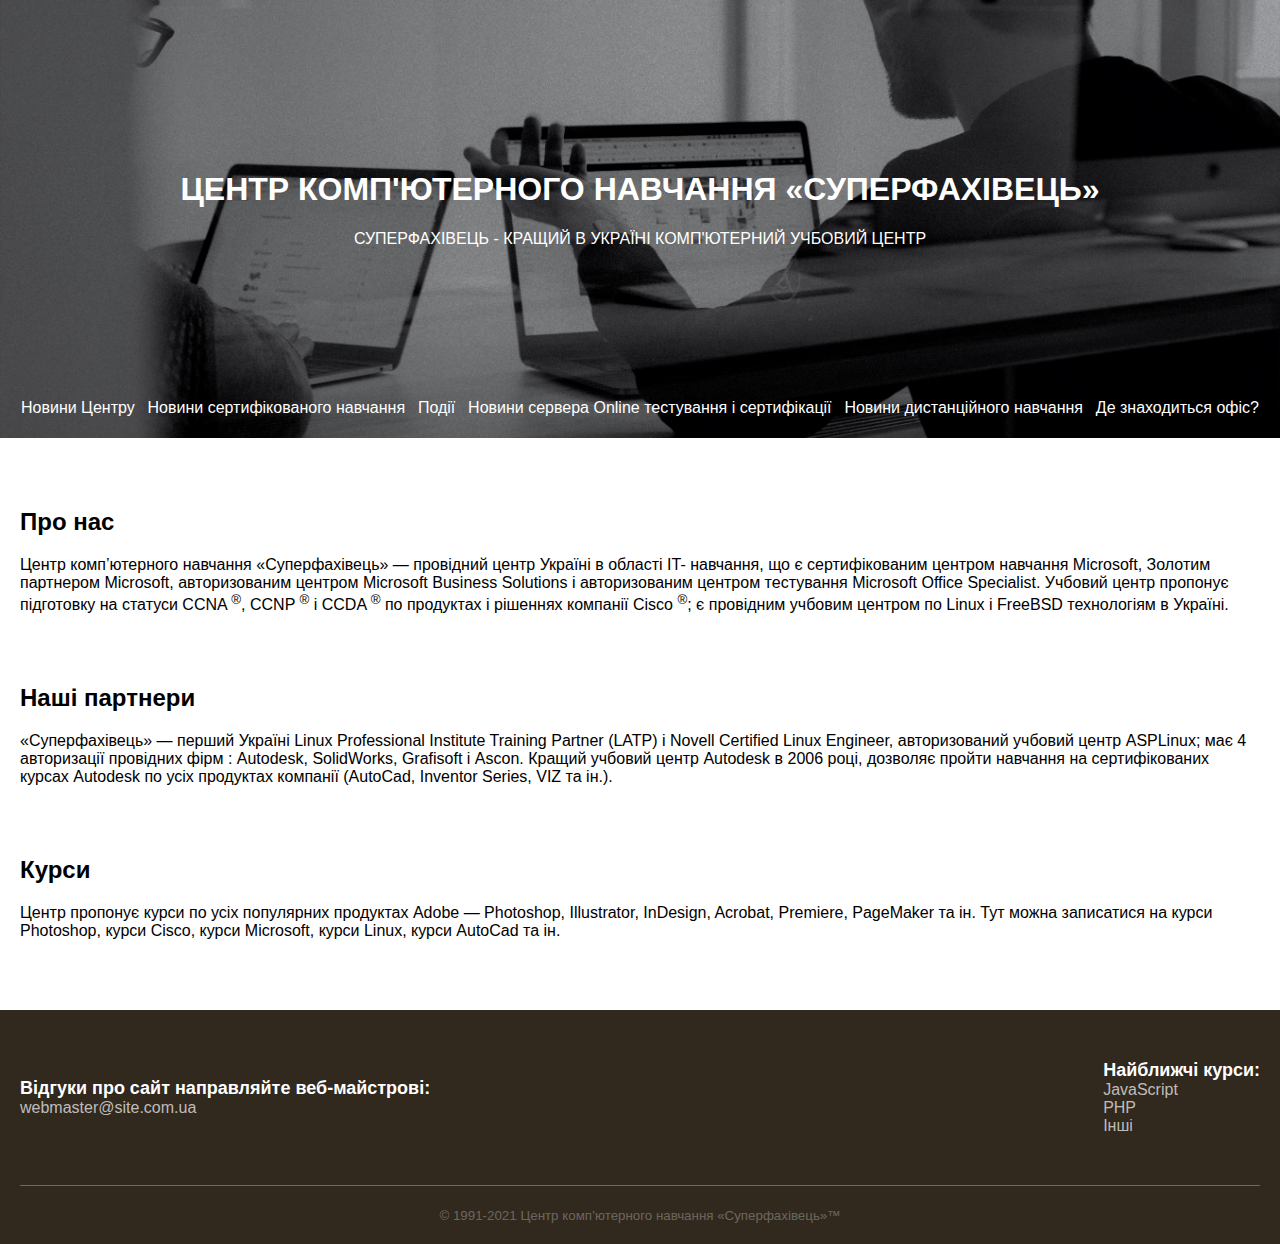
<file: HT1/index.html>
﻿<!DOCTYPE html>
<html lang="uk">
<head>
    <meta charset="UTF-8">
    <meta http-equiv="X-UA-Compatible" content="IE=edge">
    <meta name="viewport" content="width=device-width, initial-scale=1.0">
    <link rel="stylesheet" href="style.css">
    <title>Суперфахівець</title>
</head>
<body>
    <header class="header">
        <div class="container">
            <div class="main_title">
                <h1>Центр Комп'ютерного навчання &laquo;Суперфахівець&raquo;</h1>
                <span>Суперфахівець - кращий в Україні комп'ютерний учбовий центр</span>
            </div>
            <nav>
                <ul class="list-reset">
                    <li><a href="#">Новини Центру</a></li>
                    <li><a href="#">Новини сертифікованого навчання</a></li>
                    <li><a href="#">Події</a></li>
                    <li><a href="#">Новини сервера Online тестування і сертифікації</a></li>
                    <li><a href="#">Новини дистанційного навчання</a></li>
                    <li><a href="#">Де знаходиться офіс?</a></li>
                </ul>
            </nav>
        </div>
    </header>
    <main>
        <section id="about">
            <div class="container">
                <h2 class="section_title">Про нас</h2>
                <p class="section_text">
                    Центр комп&rsquo;ютерного навчання &laquo;Суперфахівець&raquo; &mdash; провідний центр Україні в області IT- навчання, що є
                    сертифікованим центром навчання Microsoft, Золотим партнером Microsoft, авторизованим центром Microsoft Business Solutions і авторизованим
                    центром тестування Microsoft Office Specialist. Учбовий центр пропонує підготовку на статуси CCNA <sup class="reg">&reg;</sup>, CCNP
                    <sup class="reg">&reg;</sup> і CCDA <sup class="reg">&reg;</sup> по продуктах і рішеннях компанії Cisco <sup class="reg">&reg;</sup>;
                    є провідним учбовим центром по Linux і FreeBSD технологіям в Україні.
                </p>
            </div>
        </section>
        <section class="partners">
            <div class="container">
                <h2 class="section_title">Наші партнери</h2>
                <p class="section_text">
                    &laquo;Суперфахівець&raquo; &mdash; перший Україні Linux Professional Institute Training Partner (LATP) і Novell Certified Linux Engineer,
                    авторизований учбовий центр ASPLinux; має 4 авторизації провідних фірм : Autodesk, SolidWorks, Grafisoft і Ascon. Кращий учбовий центр Autodesk
                    в 2006 році, дозволяє пройти навчання на сертифікованих курсах Autodesk по усіх продуктах компанії (AutoCad, Inventor Series, VIZ та ін.).
                </p>
            </div>
        </section>
        <section class="courses">
            <div class="container">
                <h2 class="section_title">Курси</h2>
                <p class="section_text">
                    Центр пропонує курси по усіх популярних продуктах Adobe &mdash; Photoshop, Illustrator, InDesign, Acrobat, Premiere, PageMaker та ін.
                    Тут можна записатися на курси Photoshop, курси Cisco, курси Microsoft, курси Linux, курси AutoCad та ін.
                </p>
            </div>
        </section>
    </main>
    <footer>
        <div class="container">
            <div class="top">
                <div class="col_left">
                    <span class="title">Відгуки про сайт направляйте веб-майстрові:</span><br>
                    <a href="mailto:webmaster@site.com.ua" class="links">webmaster@site.com.ua</a>
                </div>
                <div class="col_right">
                    <span class="title">Найближчі курси:</span>
                    <ul class="links list-reset">
                        <li><a href="#">JavaScript</a></li>
                        <li><a href="#">PHP</a></li>
                        <li><a href="#">Інші</a></li>
                    </ul>
                </div>
            </div>
            <div class="bottom">
                <small>&copy;&nbsp;1991-2021 Центр комп&rsquo;ютерного навчання &laquo;Суперфахівець&raquo;&trade;</small>
            </div>
        </div>
    </footer>
</body>
</html>
</file>
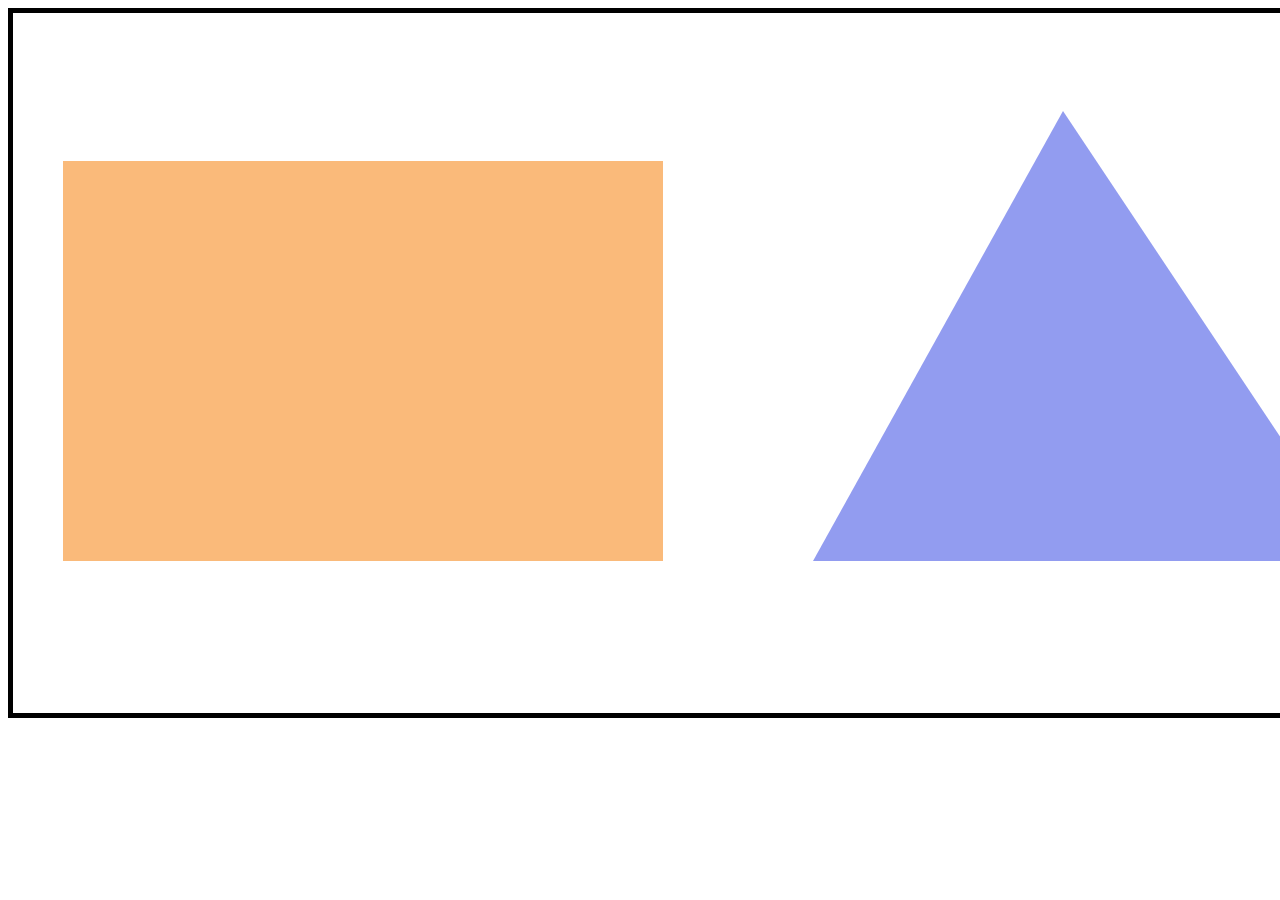
<file: HT3/index.html>
<!doctype html>
<html lang="en">
<head>
    <meta charset="UTF-8">
    <meta name="viewport"
          content="width=device-width, user-scalable=no, initial-scale=1.0, maximum-scale=1.0, minimum-scale=1.0">
    <meta http-equiv="X-UA-Compatible" content="ie=edge">
    <title>Tasks</title>
    <style>
        .container {
            width: 1400px;
            height: 700px;
            border: 5px solid #000;
            margin: 0 auto;
        }
        .container {
            display: flex;
            align-items: center;
        }
    </style>
</head>
<body>

<div class="container">
    <div class="container__rectangle">
        <canvas class="rectangle" width="700px" height="600px">

        </canvas>
    </div>
    <div class="container__triangle">
        <canvas class="triangle" width="700px" height="600px">

        </canvas>
    </div>
</div>

<script src="./js/isEven.js"></script>
<script src="./js/testString.js"></script>
<script src="./js/circleArray.js"></script>
<script src="./js/funcConstructor.js"></script>
<script src="./js/substrCount.js"></script>
</body>
</html>
</file>
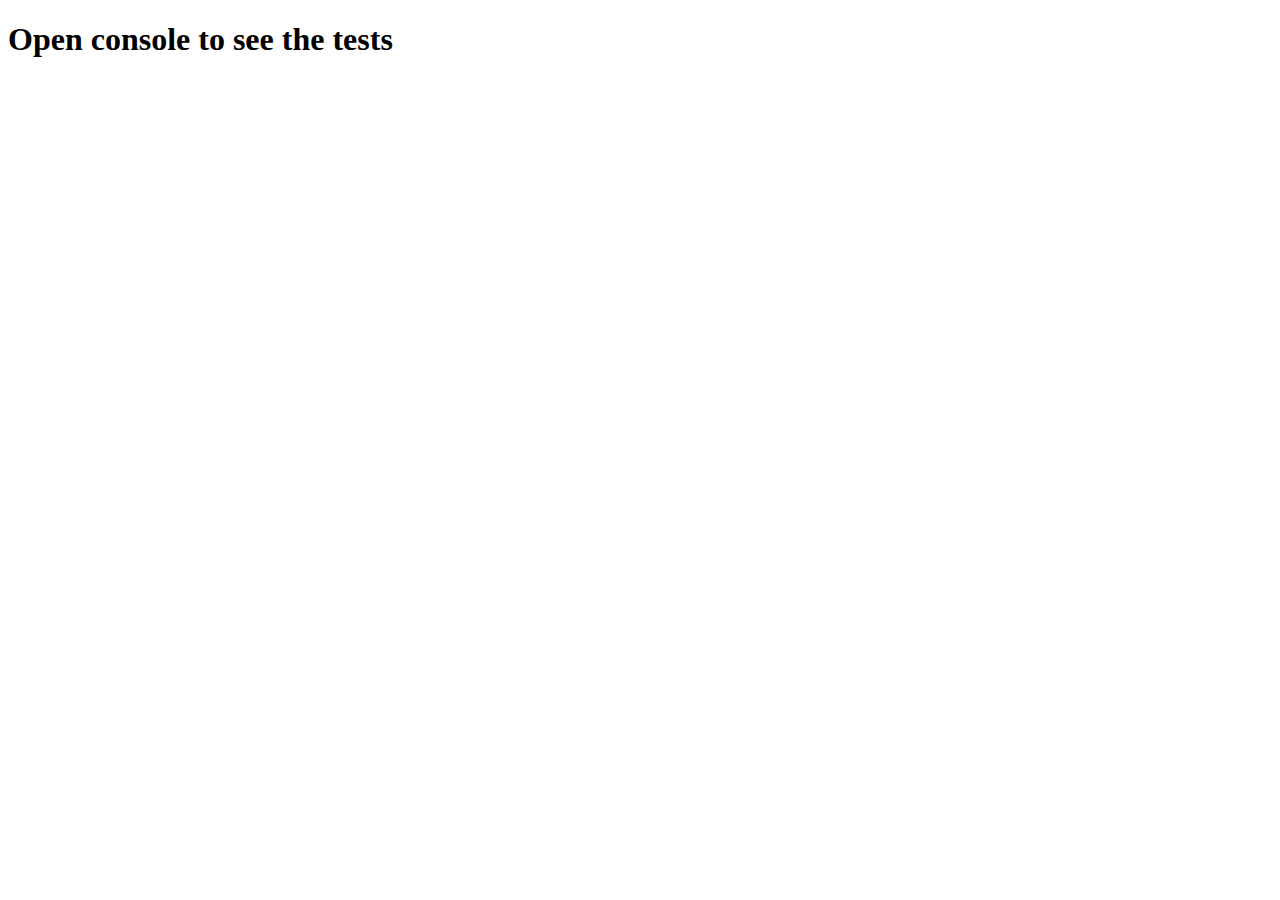
<file: HT4/index.html>
<!DOCTYPE html>
<html lang="en">
<head>
    <meta charset="UTF-8">
    <title>HT4 / TASKS</title>
</head>
<body>
<h1>Open console to see the tests</h1>

<script src="js/isPowOfTwo.js"></script>
<script src="js/findSubstr.js"></script>
<script src="js/strPad.js"></script>
<script src="js/parseDate.js"></script>
<script src="js/strEdit.js"></script>
</body>
</html>
</file>
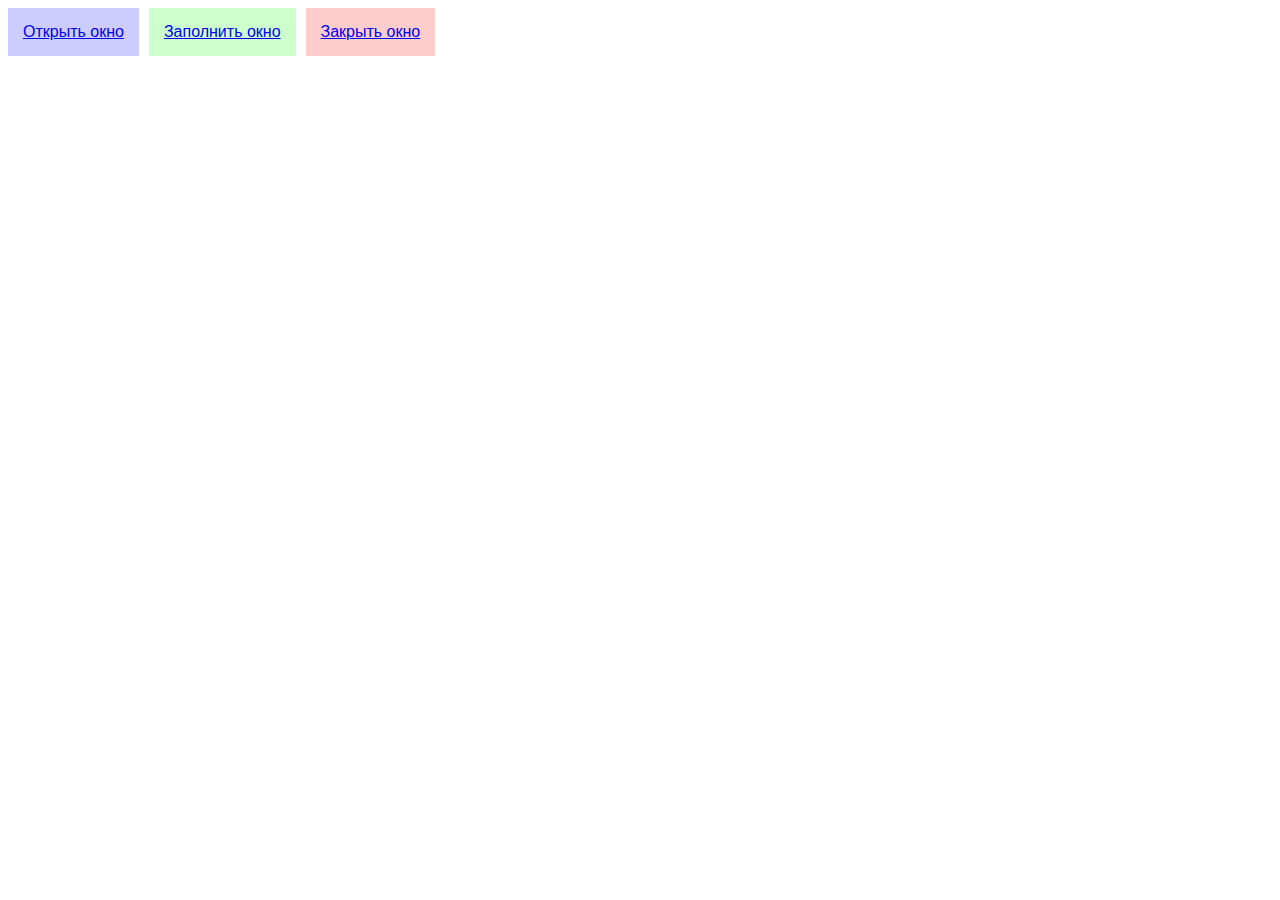
<file: HT5/task5_1.html>
﻿<!doctype html>
<html>
<head>
<meta charset="utf-8">
<title>Открытие новых окон и запись содержания</title>
<style type="text/css">
	html{
		background:#fff;
		font:16px calibri, sans-serif;
		cursor:default;
	}
	p {
		float:left;
		margin:0 10px 0 0;
		padding:15px;
	}
	.p1{
		background:#ccf;
	}
	.p2{
		background:#fcc;
	}
	.p3{
		background:#cfc;
	}
</style>
<script type="text/javascript">
name = 'Это я его открыло!';
let wnd; /* НОВОЕ ОКНО! */

function openWnd() {
    console.log(window.outerHeight / 2);
    console.log(window.outerWidth / 2);
    const windowFeatures = `width = 300px, height = 200px, left = ${window.outerWidth / 2 - 150}px, top = ${window.outerHeight / 2 - 100}px,
                            popup`;

    wnd = window.open("", "_blank", windowFeatures);
    if(window.focus) {
        wnd.focus();
    }
}

function writeToDocument() {
    wnd.document.open();
    wnd.document.write(
        `<html>
               <head>
                    <title>New window</title>
                    <style>
                        html{background:#369;color:#fff;font:16px calibri, sans-serif;}
                    </style>
                </head>
                <body>
                    <p>Текст параграфа</p>
                    <script>alert(opener.name)</scr` + `ipt>
                </body>
        </html>`
    );
    wnd.document.close();
}

function closeWnd() {
    if(wnd && !wnd.closed) {
        wnd.close();
    }
}
</script>
</head>
<body>
<p class="p1"><a href="javascript:openWnd();">Открыть окно</a></p>
<p class="p3"><a href="javascript:writeToDocument();">Заполнить окно</a></p>
<p class="p2"><a href="javascript:closeWnd();">Закрыть окно</a></p>
</body>
</html>
</file>
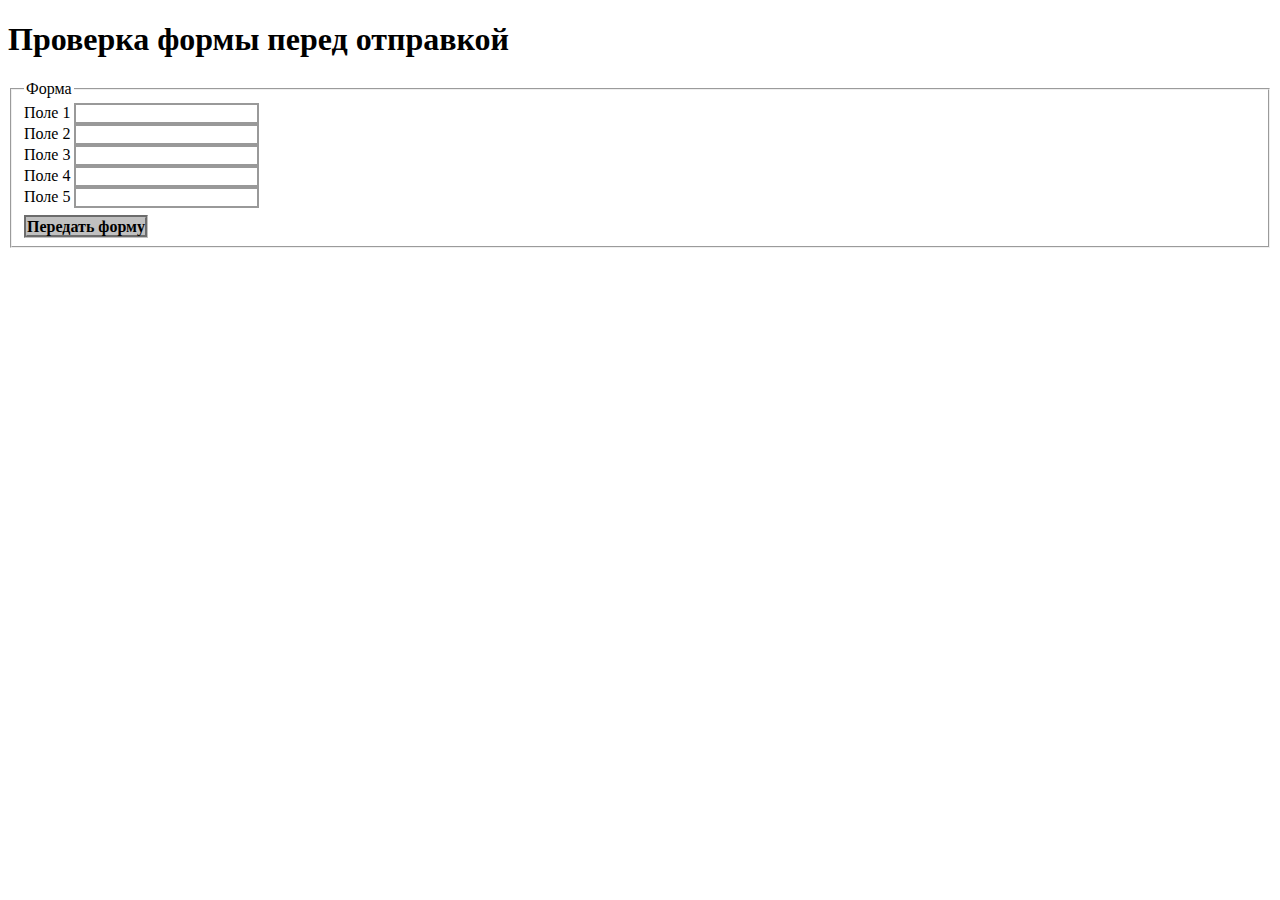
<file: HT5/task5_2.html>
﻿<!doctype html>
<html>
<head>
	<title>Проверка формы перед отправкой</title>
	<meta charset="utf-8">
	<style type="text/css">
		form div input { border-style: solid; border-color: #999 }
		a{background:silver;color:black;border:3px groove silver;text-decoration: none;font-weight:bold}
		div.button{margin-top:10px}
	</style>
	<script type="text/javascript">

		function checkForm() {
			const inputs = document.querySelectorAll('input');
			const form = document.querySelector('form');
			let isEmpty = false;

			for(let input of inputs) {
				if(input.value === '') {
					isEmpty = true;
					input.style.border = '2px solid red';
				}
				else {
					input.style.border = '2px solid lightgray';
				}
			}

			if(isEmpty) {
				alert('The input is empty!!!');
			}
			else {
				form.submit();
			}
		}
	</script>	
</head>

<body>
	<h1>Проверка формы перед отправкой</h1>
	<form id="myForm" name="myForm" action="">
		<fieldset>
			<legend>Форма</legend>
			<div>
				<label for="txt1">Поле 1</label>
				<input type="text" name="p1" id="txt1">
			</div>
			<div>
				<label for="txt2">Поле 2</label>
				<input type="text" name="p2" id="txt2">
			</div>
			<div>
				<label for="txt3">Поле 3</label>
				<input type="text" name="p3" id="txt3">
			</div>
			<div>
				<label for="txt4">Поле 4</label>
				<input type="text" name="p4" id="txt4">
			</div>
			<div>
				<label for="txt5">Поле 5</label>
				<input type="text" name="p5" id="txt5">
			</div>
			<div class="button">
				<a href="javascript:checkForm()">Передать форму</a>
			</div>
		</fieldset>
	</form>
</body>
</html>
</file>
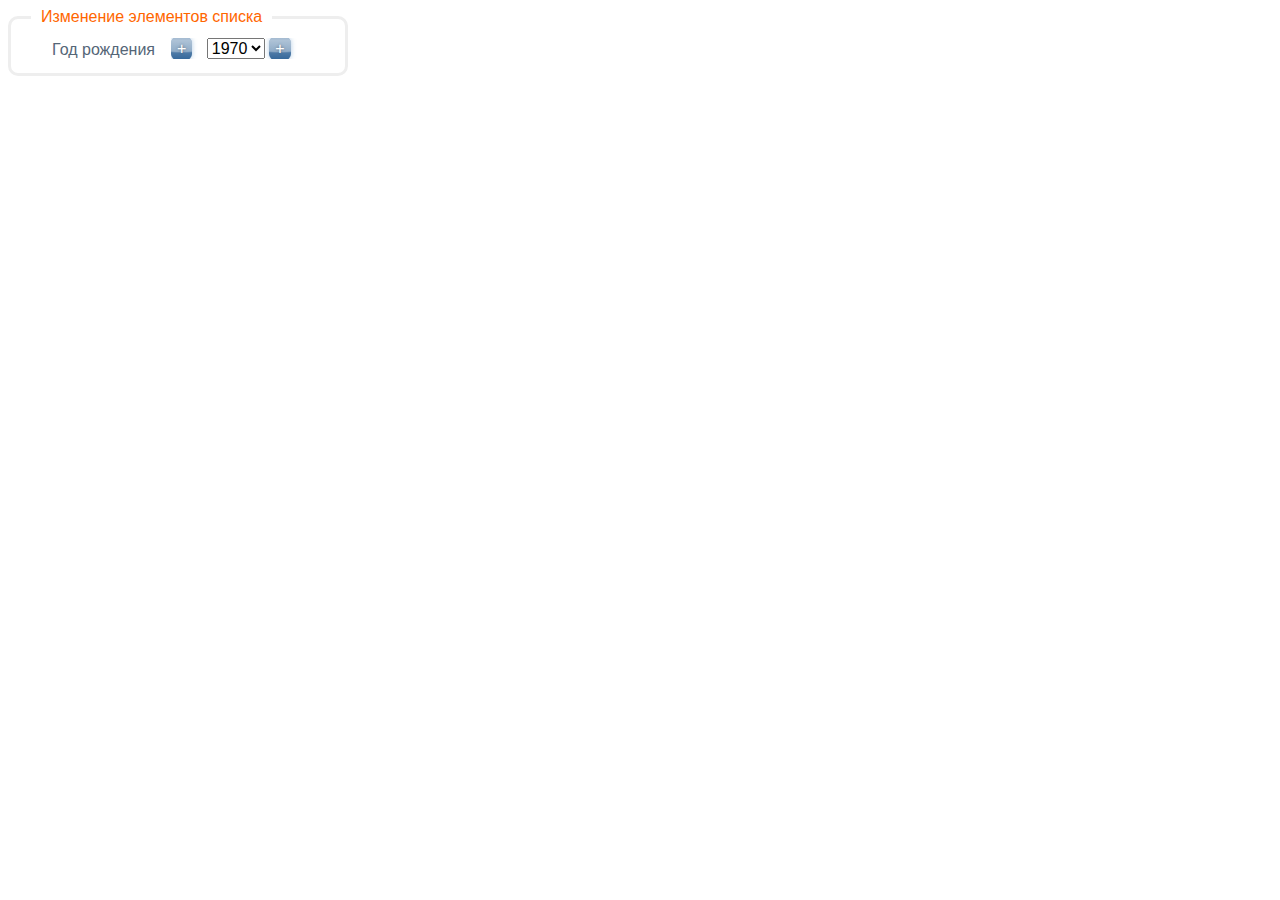
<file: HT5/task5_3.html>
﻿<!doctype html>
<html>
<head>
<meta charset="utf-8">
<title>Генерация элементов списка</title>
<link rel="stylesheet" type="text/css" href="css/form.css">
<script type="text/javascript">

	function addYear(flag) {
		const form = document?.querySelector('select');
		const firstEl = document?.querySelector('select').firstElementChild;
		const lastEl = document?.querySelector('select').lastElementChild;
		let el = document.createElement('option');

		if(flag === 1) {
			el.innerText = String(+lastEl.value + 1);
			el.setAttribute('value', String(+lastEl.value + 1));
			form.appendChild(el);
		}
		else {
			el.innerText = String(+firstEl.value - 1);
			el.setAttribute('value', String(+firstEl.value - 1));
			form.insertBefore(el, firstEl);
		}

	}
</script>
</head>
<body>
<form action="">
	<fieldset>
		<legend>Изменение элементов списка</legend>
		<div class="block">
			<label for="year"><span>Год рождения</span></label>
			<div class="group">
				<a href="javascript:addYear(0);">+</a>
				<select name="year" id="year">
					<option value="1970">1970</option>
					<option value="1971">1971</option>
					<option value="1972">1972</option>
					<option value="1973">1973</option>
					<option value="1974">1974</option>
					<option value="1975">1975</option>
				</select>
				<a href="javascript:addYear(1);">+</a>
			</div>
		</div>
	</fieldset>
</form>
</body>
</html>
</file>
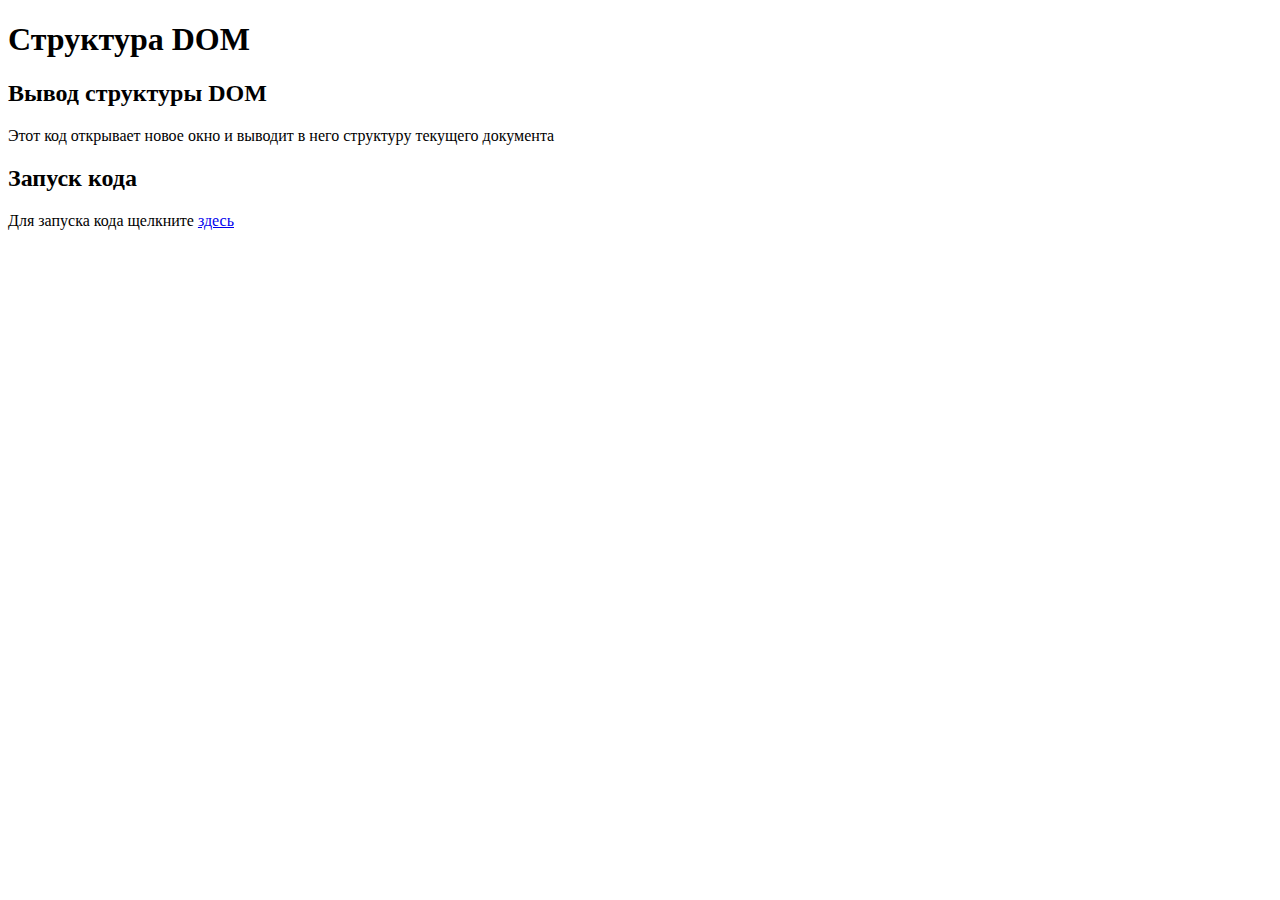
<file: HT5/task5_4.html>
﻿<!doctype html>

<html>
<head>
	<title>Структура DOM</title>
	<meta charset="utf-8">
	<script type="text/javascript">

		function showDOM() {
			let wnd = window.open("", "_blank", "popup");

			wnd.document.open();
			wnd.document.write(
					`<html>
					<body>`
			);
			showChildNodes(document.documentElement, wnd.document);
			wnd.document.write(
					`</html>
					</body>`
			);
		}

		function showChildNodes(node, doc) {
			console.log(node.nodeType === 1);
			if(node.nodeType === 1){
				doc.write("<li>" + node.nodeName + "</li><ul>" );
				for (let child of node.childNodes) {
					showChildNodes(child, doc);
				}
				doc.write("</ul></li>");
			}
			else if(node.nodeType === 3) {
				doc.write("<li>" + node.nodeValue + "</li>" );
			}
			else {
				return;
			}
		}
	</script>
</head>

<body>
	<h1>Структура DOM</h1>
	<div>
		<h2>Вывод структуры DOM</h2>
		<p>Этот код открывает новое окно и выводит в него структуру текущего документа</p>
	</div>
	<div>
		<h2>Запуск кода</h2>
		<p>Для запуска кода щелкните <a href="javascript:showDOM()">здесь</a></p>
	</div>

</body>
</html>
</file>
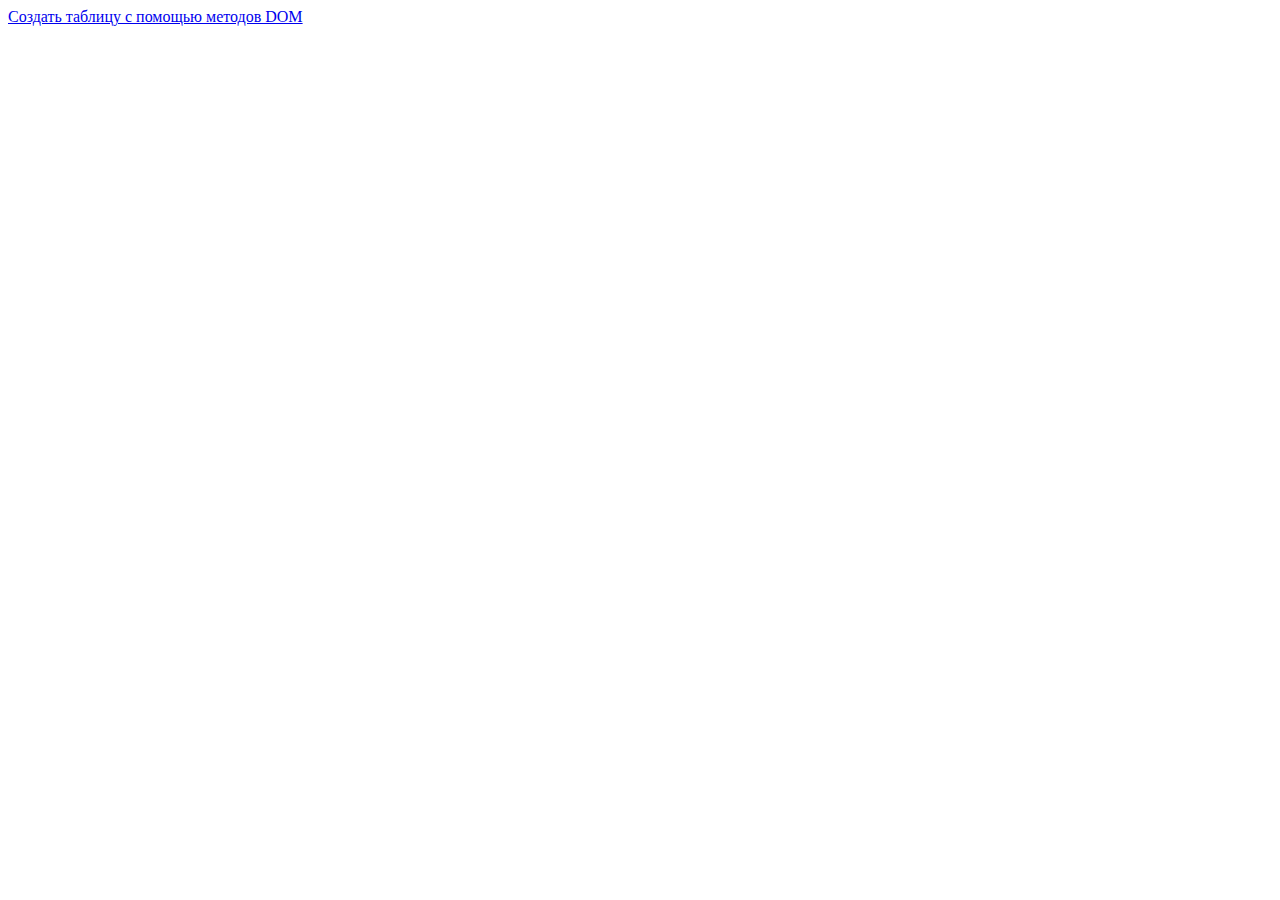
<file: HT5/task5_5.html>
﻿<!doctype html>
<html>
<head>
<meta charset="utf-8">
<title>Таблица умножения</title>
<style type="text/css">
td{padding:10px;border:1px solid #369;}
</style>
<script type="text/javascript">
var cell = 10;
var row = 10;

function createDOM() {
    const maindiv = document.querySelector('#d');
    if(maindiv.classList.value === 'table') {
        return;
    }

    maindiv.classList.add('table');
	let table = document.createElement('table');

    for(let i = 0; i < row; i++) {
        let row = document.createElement("tr");
        table.appendChild(row);
        for(let j = 0; j < cell; j++) {
            let cell = document.createElement("td");
            cell.innerHTML = String((i + 1) * (j + 1));
            row.appendChild(cell);
        }
    }
    maindiv.appendChild(table);
}

</script>
</head>
<body>
<a href="javascript:createDOM();">Создать таблицу с помощью методов DOM</a><br>
<div id="d"></div>
</body>
</html>
</file>
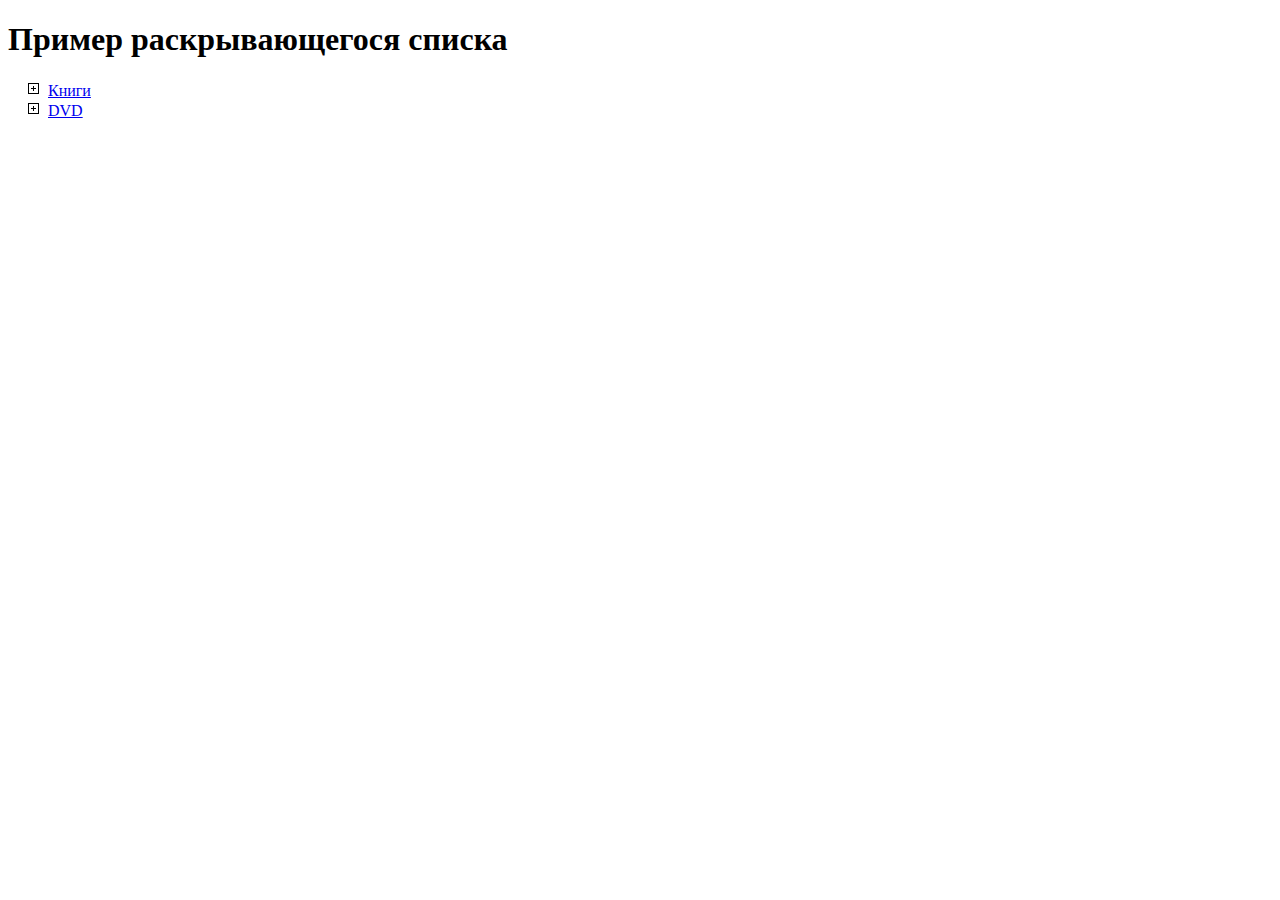
<file: HT5/task5_6.html>
﻿<!doctype html>

<html>
<head>
	<title>Раскрывающейся списка</title>
	<meta charset="utf-8">
	<style type="text/css">
		ul.expandable li { list-style-image: url('/img/point.gif') }
		li ul.expandable { display: block } /* выставить в none */
	</style>
</head>

<body>
	<h1>Пример раскрывающегося списка</h1>
	<ul class="expandable">
		<li>
			<a href="#">Книги</a>
			<ul class="expandable">
				<li>
					<a href="#">Отечественные</a>
					<ul class="expandable">
						<li><a href="#">Детективы</a></li>
						<li><a href="#">Научная фантастика</a></li>
						<li><a href="#">Исторические</a></li>
					</ul>
				</li>
				<li>
					<a href="#">Зарубежные</a>
					<ul class="expandable">
						<li><a href="#">Детективы</a></li>
						<li><a href="#">Научная фантастика</a></li>
						<li><a href="#">Исторические</a></li>
					</ul>
				</li>
			</ul>
		</li>
 		<li>
			<a href="#">DVD</a>
			<ul class="expandable">
				<li>
					<a href="#">Отечественные</a>
					<ul class="expandable">
						<li><a href="#">Детективы</a></li>
						<li><a href="#">Научная фантастика</a></li>
						<li><a href="#">Исторические</a></li>
					</ul>
				</li>
				<li>
					<a href="#">Зарубежные</a>
					<ul class="expandable">
						<li><a href="#">Детективы</a></li>
						<li><a href="#">Научная фантастика</a></li>
						<li><a href="#">Исторические</a></li>
					</ul>
				</li>
			</ul>
		</li>
	</ul>

	<script type="text/javascript">

		function setPlusIcon() {
			let a = document.querySelectorAll('a');
			for (let el of a) {
				let next = el.nextElementSibling;
				if (next && next.tagName === 'UL') {
					el.parentElement.style.listStyleImage = 'url(img/plus.gif)';
					next.style.display = "none";
				}
				if(!next) {
					el.parentElement.style.listStyleImage = 'url(img/point.gif)';
				}

				el.addEventListener('click', aClick);
			}
		}

		function aClick(e){
			e.preventDefault();

			let a = e.target;
			let li = a.parentElement;
			let ul = li.querySelector('ul');

			if (!ul) {
				a.click();
				return;
			}
			switch(ul.style.display) {
				case "block":
					ul.style.display = "none";
					li.style.listStyleImage = "url(img/plus.gif)";
					break;
				default:
					ul.style.display = "block";
					li.style.listStyleImage = "url(img/minus.gif)"
					break;
			}
		}

		setPlusIcon();

	</script>

</body>
</html>
</file>
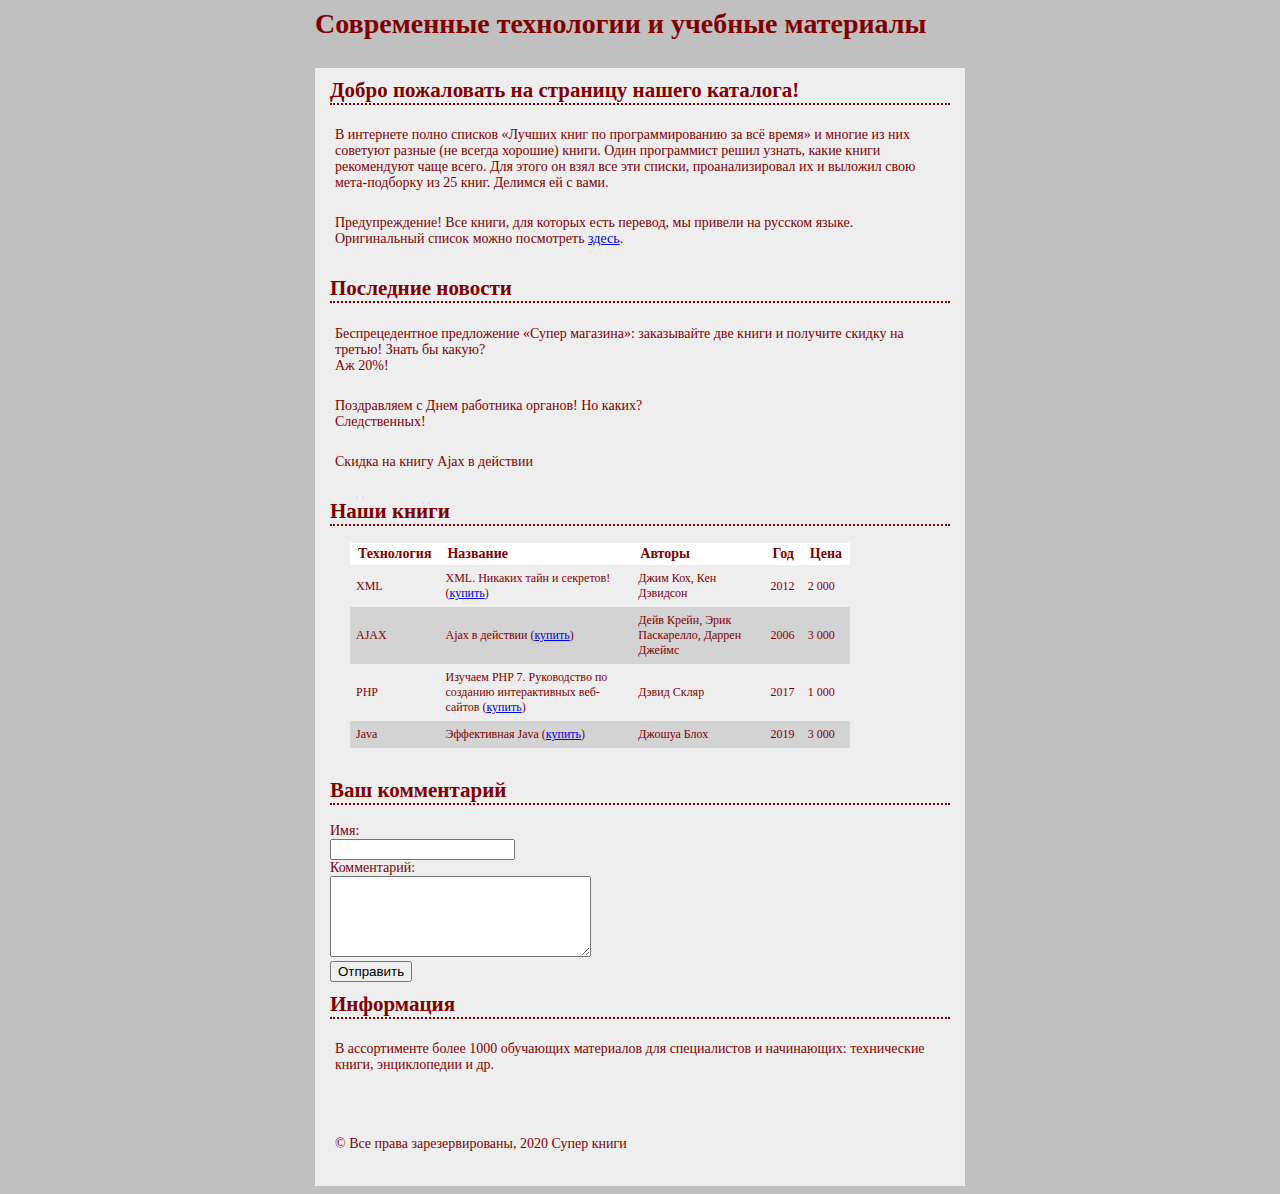
<file: HT6/task6_1.html>
<!doctype html>
<html lang="ru">
<head>
  <meta http-equiv="Content-Type" content="text/html; charset=utf-8"/>
  <title>Лабораторная работа 1</title>
  
  <style>
    body {
      font-family: serif;
      color: maroon;
      background: silver;
      font-size: 14px;
    }
    p {
      padding: 5px;
    }
    #container{
      margin:0 auto;
      text-align: left;
      width: 650px;
    }
    #header{
      height: 60px;
      color: #800000;
    }
    #header h1
    {
      padding:0;
      margin:0;
    }
    #content{
      background-color: #eee;
      padding: 0 15px 10px 15px;

    }
    #footer{
      background-color: #eee;
      padding:15px;
      clear: both;
    }
    h2 {
      border-bottom:2px dotted #800000;
      color: #800000;
      padding-top: 10px;
      margin-top: 0;
    }
    table {
      border-collapse:collapse;
      font-size:12px;
      margin:0 20px 20px 20px;
      width:500px;
    }
    th {
      background-color: white;
      color: maroon;
      font-size: 14px;
      font-weight: bold;
      text-align: left;
      padding: 3px 8px;
    }
    td {
      padding: 6px;
    }
  </style>
<script src="https://code.jquery.com/jquery-3.5.1.js"></script>
	<script>

	$(document).ready(function() {
      $('tr:even').css('background-color', 'lightgray');
      $('#news p:last-child span').text("Ajax в действии");

      let arr = [];
      $('#books tbody tr td:first-child').map((index, element) => {
        let el = $(element).text().toLowerCase() + '.pdf';
        arr.push(el);
      })

      $('#books tbody tr td:nth-child(2) a.doc').map((index, element) => {
        $(element).attr('href', arr[index]).text('купить');
      });

	});
	
	/** ЗАДАНИЕ 1
		- В таблице с id="books" каждую четную строку выделите другим цветом
		- В таблице с id="books" выберите полное название книги AJAX
			(то есть, "Ajax в действии")
			и добавьте его в <span> вместо строки "какое-то название"
			(третий <p> в <div id="news">)
	*/
	
	
	/** ЗАДАНИЕ 2
		- В таблице с id="books" выберите названия всех языков/технологий и для каждого языка
			- сформируйте строку вида "название.pdf", например "ajax.pdf"
			- добавьте как href элемента <a> с классом "doc"
			- анкор "ссылка" поменяйте на "купить"
			Например, у книги для "AJAX" ссылка должна выглядеть как:
			<a class="doc" href="ajax.pdf">купить </a>
	*/
	
	
	</script>
	
</head>
<body>
  <div id="container">
    <div id="header">
      <h1>Современные технологии и учебные материалы</h1>
    </div>
    <div id="content">
      <h2>
        Добро пожаловать на страницу нашего каталога!
      </h2>
      <p id="intro">
        В интернете полно списков «Лучших книг по программированию за всё время» и многие из них советуют разные (не всегда хорошие) книги. Один программист решил узнать, какие книги рекомендуют чаще всего. Для этого он взял все эти списки, проанализировал их и выложил свою мета-подборку из 25 книг. Делимся ей с вами.<br/>
		</p>
      <p id="disclaimer">
        Предупреждение! Все книги, для которых есть перевод, мы привели на русском языке. Оригинальный список можно посмотреть <a href="https://www.best-books.dev/list/best-programming-books#25-most-recommended-programming-books-of-all-time">здесь</a>.
      </p>
		
      <div id="news">
        <h2>Последние новости</h2>
        <p>
          Беспрецедентное предложение «Супер магазина»: заказывайте две книги и получите скидку на третью! Знать бы какую?<br/>
          <span class="hidden">Аж 20%!</span>
        </p>
        <p>
			Поздравляем с Днем работника органов! Но каких?<br/>
			<span class="hidden">Следственных!</span>
		</p>
		<p>
			Скидка на книгу <span>какое-то название</span>
		</p>
      </div>
      <div>
        <h2 class="heading">Наши книги</h2>
        <table class="data" id="books">
          <thead>
            <tr>
              <th>Технология</th>
              <th>Название</th>
              <th>Авторы</th>
              <th>Год</th>
              <th>Цена</th>
            </tr>
          </thead>
          <tbody>
            <tr>
              <td>XML</td>
              <td>XML. Никаких тайн и секретов! (<a class="doc" href="#">ссылка</a>)</td>
              <td>Джим Кох, Кен Дэвидсон</td>
              <td>2012</td>
              <td>2 000</td>
            </tr>
			<tr>
              <td>AJAX</td>
              <td>Ajax в действии (<a class="doc" href="#">ссылка</a>)</td>
              <td>Дейв Крейн, Эрик Паскарелло, Даррен Джеймс</td>
              <td>2006</td>
              <td>3 000</td>
            </tr>
			<tr>
              <td>PHP</td>
              <td>Изучаем PHP 7. Руководство по созданию интерактивных веб-сайтов (<a class="doc" href="#">ссылка</a>)</td>
              <td>Дэвид Скляр</td>
              <td>2017</td>
              <td>1 000</td>
            </tr>
            <tr>
              <td>Java</td>
              <td>Эффективная Java (<a class="doc" href="#">ссылка</a>)</td>
              <td>Джошуа Блох</td>
              <td>2019</td>
              <td>3 000</td>
            </tr>
          </tbody>
        </table>
      </div>

      <div id="comment">
        <h2>Ваш комментарий</h2>
        <form id="form" onsubmit="return false">
			Имя:<br />
			<input type="text" /><br/>
			Комментарий:<br/>
			<textarea rows="5" cols="30" name="comment"></textarea><br />
			<input type="button" value="Отправить" />
		</form>
      </div>
      
      <h2>Информация</h2>
      <p id="info">
        В ассортименте  более 1000 обучающих материалов для специалистов и начинающих: технические книги, энциклопедии и др.
      </p>
      
    </div>

    <div id="footer">
      <p>
        &copy; Все права зарезервированы, 2020 Супер книги
      </p>
    </div>
  </div>
</body>
</html>
</file>
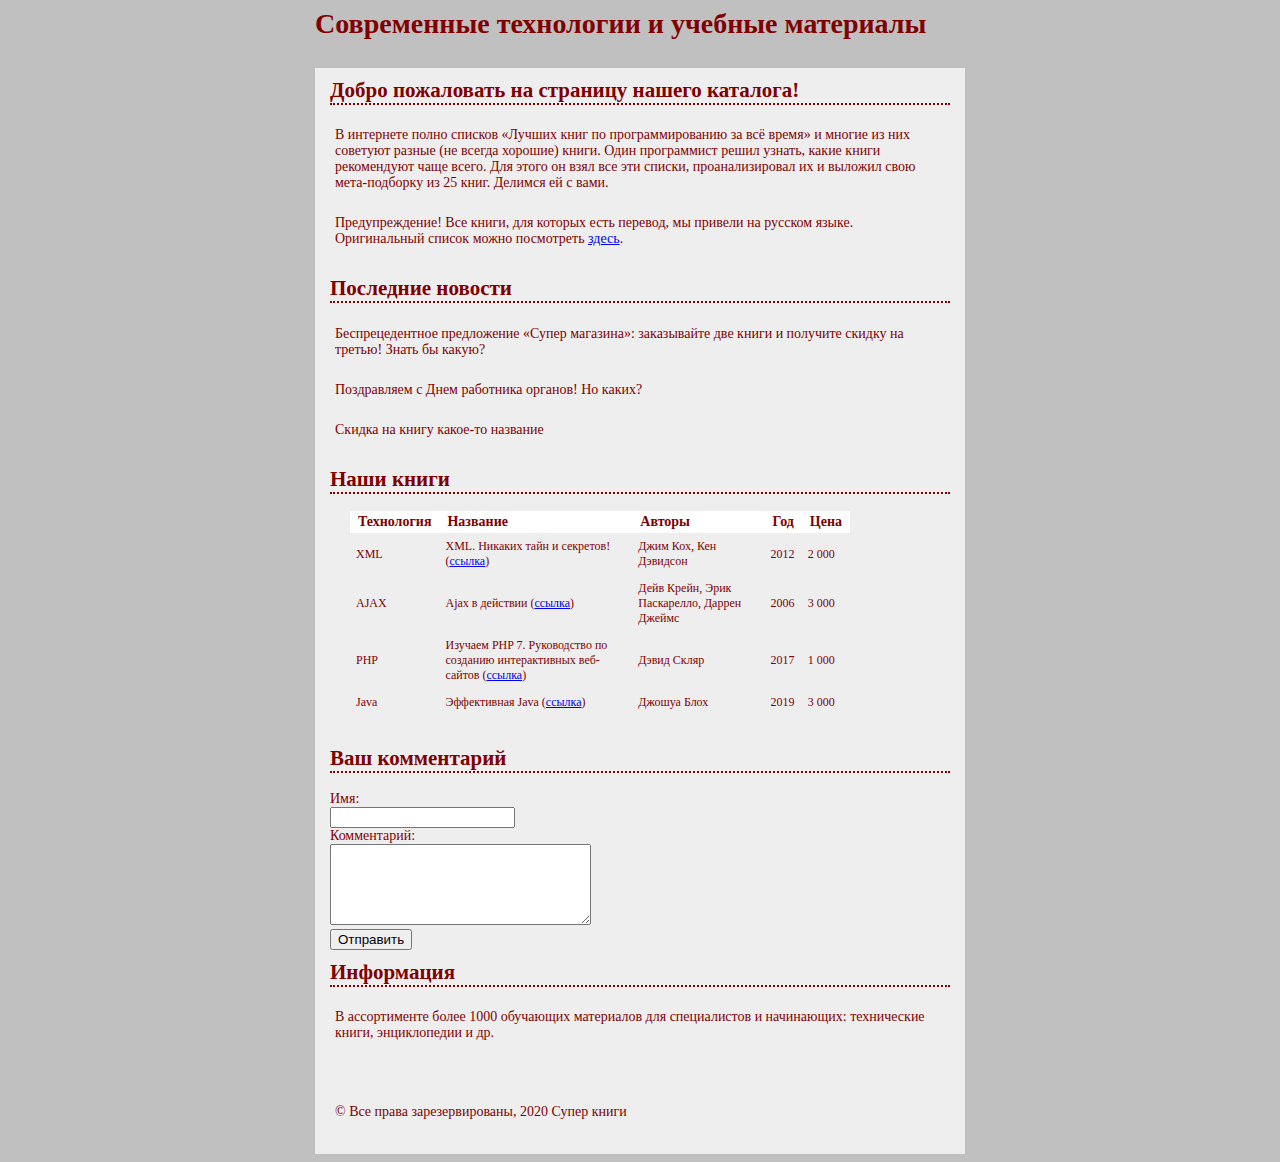
<file: HT6/task6_2.html>
<!doctype html>
<html lang="ru">
<head>
  <meta http-equiv="Content-Type" content="text/html; charset=utf-8"/>
  <title>Лабораторная работа 2</title>
  
  <style>
    body {
      font-family: serif;
      color: maroon;
      background: silver;
      font-size: 14px;
    }
    p {
      padding: 5px;
    }
    #container{
      margin:0 auto;
      text-align: left;
      width: 650px;
    }
    #header{
      height: 60px;
      color: #800000;
    }
    #header h1
    {
      padding:0;
      margin:0;
    }
    #content{
      background-color: #eee;
      padding: 0 15px 10px 15px;

    }
    #footer{
      background-color: #eee;
      padding:15px;
      clear: both;
    }
    h2 {
      border-bottom:2px dotted #800000;
      color: #800000;
      padding-top: 10px;
      margin-top: 0;
    }
    table {
      border-collapse:collapse;
      font-size:12px;
      margin:0 20px 20px 20px;
      width:500px;
    }
    th {
      background-color: white;
      color: maroon;
      font-size: 14px;
      font-weight: bold;
      text-align: left;
      padding: 3px 8px;
    }
    td {
      padding: 6px;
    }
    table tbody tr {
      cursor: pointer;
    }
  </style>
    <script src="https://code.jquery.com/jquery-3.5.1.js"></script>
	<script>
      $(function () {
        $('#news span.hidden').hide();
        $('#news p').on('click', () => {
          $(this).toggle(200);
        })

        $('#books tbody tr').hover(
          function() {
            $(this).css('background-color', 'lightgray');
            $(this).children().first().css('font-weight', 900) ;
          },
          function() {
            $(this).css('background-color', 'transparent');
            $(this).children().first().css('font-weight', 300);
          }
        )
      });

	/** ЗАДАНИЕ 1
		- В <div id="news"> скрыть все элементы <span> с классом "hidden"
		- При нажатии левой кнопки мышки на элемент <p> скрытые элементы <span> должен показываться.
			При повторном нажатии - прятаться.
	*/

	/** ЗАДАНИЕ 2
		- В таблице с id="books" при наведении курсора мышки на элемент <tr> должны:
			- меняться цвет фона данной строки таблицы
			- текст в колонке "Технология" выделяться полужирным
	*/

	</script>
	
</head>
<body>
  <div id="container">
    <div id="header">
      <h1>Современные технологии и учебные материалы</h1>
    </div>
    <div id="content">
      <h2>
        Добро пожаловать на страницу нашего каталога!
      </h2>
      <p id="intro">
        В интернете полно списков «Лучших книг по программированию за всё время» и многие из них советуют разные (не всегда хорошие) книги. Один программист решил узнать, какие книги рекомендуют чаще всего. Для этого он взял все эти списки, проанализировал их и выложил свою мета-подборку из 25 книг. Делимся ей с вами.<br/>
		</p>
      <p id="disclaimer">
        Предупреждение! Все книги, для которых есть перевод, мы привели на русском языке. Оригинальный список можно посмотреть <a href="https://www.best-books.dev/list/best-programming-books#25-most-recommended-programming-books-of-all-time">здесь</a>.
      </p>
		
      <div id="news">
        <h2>Последние новости</h2>
        <p>
          Беспрецедентное предложение «Супер магазина»: заказывайте две книги и получите скидку на третью! Знать бы какую?<br/>
          <span class="hidden">Аж 20%!</span>
        </p>
        <p>
			Поздравляем с Днем работника органов! Но каких?<br/>
			<span class="hidden">Следственных!</span>
		</p>
		<p>
			Скидка на книгу <span>какое-то название</span>
		</p>
      </div>
      <div>
        <h2 class="heading">Наши книги</h2>
        <table class="data" id="books">
          <thead>
            <tr>
              <th>Технология</th>
              <th>Название</th>
              <th>Авторы</th>
              <th>Год</th>
              <th>Цена</th>
            </tr>
          </thead>
          <tbody>
            <tr>
              <td>XML</td>
              <td>XML. Никаких тайн и секретов! (<a class="doc" href="#">ссылка</a>)</td>
              <td>Джим Кох, Кен Дэвидсон</td>
              <td>2012</td>
              <td>2 000</td>
            </tr>
			<tr>
              <td>AJAX</td>
              <td>Ajax в действии (<a class="doc" href="#">ссылка</a>)</td>
              <td>Дейв Крейн, Эрик Паскарелло, Даррен Джеймс</td>
              <td>2006</td>
              <td>3 000</td>
            </tr>
			<tr>
              <td>PHP</td>
              <td>Изучаем PHP 7. Руководство по созданию интерактивных веб-сайтов (<a class="doc" href="#">ссылка</a>)</td>
              <td>Дэвид Скляр</td>
              <td>2017</td>
              <td>1 000</td>
            </tr>
            <tr>
              <td>Java</td>
              <td>Эффективная Java (<a class="doc" href="#">ссылка</a>)</td>
              <td>Джошуа Блох</td>
              <td>2019</td>
              <td>3 000</td>
            </tr>
          </tbody>
        </table>
      </div>

      <div id="comment">
        <h2>Ваш комментарий</h2>
        <form id="form" onsubmit="return false">
			Имя:<br />
			<input type="text" /><br/>
			Комментарий:<br/>
			<textarea rows="5" cols="30" name="comment"></textarea><br />
			<input type="button" value="Отправить" />
		</form>
      </div>
      
      <h2>Информация</h2>
      <p id="info">
        В ассортименте  более 1000 обучающих материалов для специалистов и начинающих: технические книги, энциклопедии и др.
      </p>
      
    </div>

    <div id="footer">
      <p>
        &copy; Все права зарезервированы, 2020 Супер книги
      </p>
    </div>
  </div>
</body>
</html>
</file>
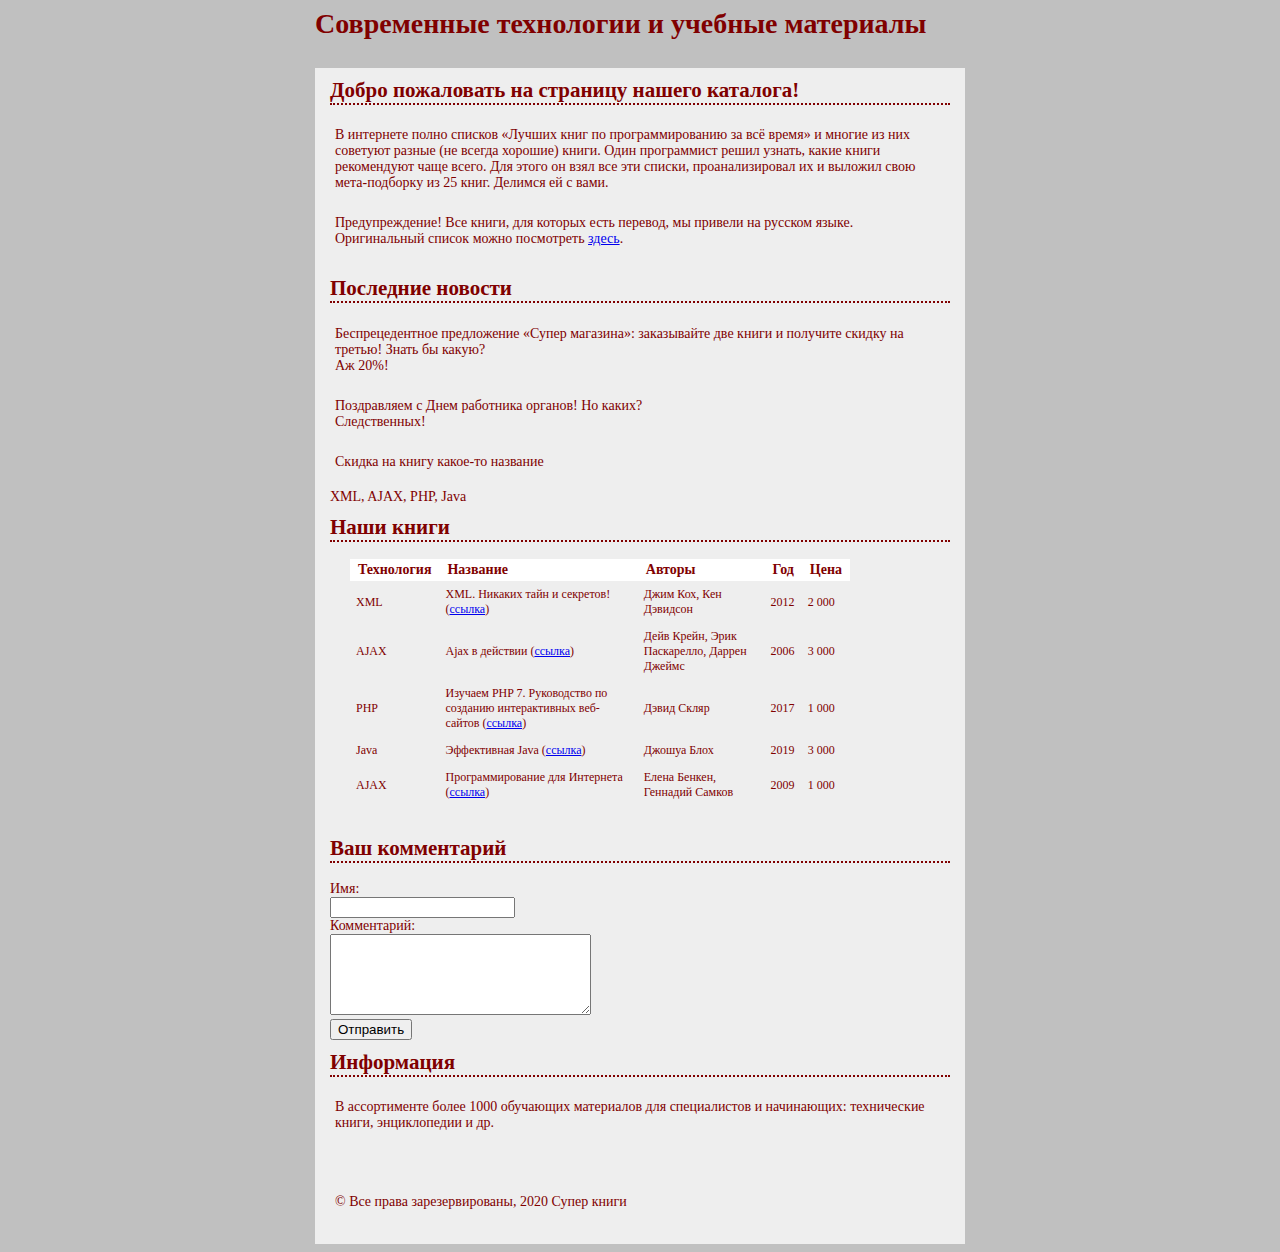
<file: HT6/task6_3.html>
<!doctype html>
<html lang="ru">
<head>
  <meta http-equiv="Content-Type" content="text/html; charset=utf-8"/>
  <title>Лабораторная работа 3</title>
  
  <style>
    body {
      font-family: serif;
      color: maroon;
      background: silver;
      font-size: 14px;
    }
    p {
      padding: 5px;
    }
    #container{
      margin:0 auto;
      text-align: left;
      width: 650px;
    }
    #header{
      height: 60px;
      color: #800000;
    }
    #header h1
    {
      padding:0;
      margin:0;
    }
    #content{
      background-color: #eee;
      padding: 0 15px 10px 15px;

    }
    #footer{
      background-color: #eee;
      padding:15px;
      clear: both;
    }
    h2 {
      border-bottom:2px dotted #800000;
      color: #800000;
      padding-top: 10px;
      margin-top: 0;
    }
    table {
      border-collapse:collapse;
      font-size:12px;
      margin:0 20px 20px 20px;
      width:500px;
    }
    th {
      background-color: white;
      color: maroon;
      font-size: 14px;
      font-weight: bold;
      text-align: left;
      padding: 3px 8px;
    }
    td {
      padding: 6px;
    }
  </style>
  <script src="https://code.jquery.com/jquery-3.5.1.js"></script>
	<script>

      $(function () {
        let arr = [];
        $('#books tbody tr td:first-child').map((index, element) => {
          let el = $(element).text();
          if(!arr.includes(el)) {
            arr.push(el);
          }
        });
        let str = arr.join(', ');

        $('#book').text(str)
      });
	
	/** ЗАДАНИЕ 1
		- В таблице с id="books" выберите названия книг из колонки "Технология"
		- Найдите <span id="book"> и заполните его списком технологий через запятую
		- Названия технологий не должны повторяться!
		- Результат должен быть следующим:
			<span id="book">XML, AJAX, PHP, Java</span>
	*/
	</script>
	
</head>
<body>
  <div id="container">
    <div id="header">
      <h1>Современные технологии и учебные материалы</h1>
    </div>
    <div id="content">
      <h2>
        Добро пожаловать на страницу нашего каталога!
      </h2>
      <p id="intro">
        В интернете полно списков «Лучших книг по программированию за всё время» и многие из них советуют разные (не всегда хорошие) книги. Один программист решил узнать, какие книги рекомендуют чаще всего. Для этого он взял все эти списки, проанализировал их и выложил свою мета-подборку из 25 книг. Делимся ей с вами.<br/>
		</p>
      <p id="disclaimer">
        Предупреждение! Все книги, для которых есть перевод, мы привели на русском языке. Оригинальный список можно посмотреть <a href="https://www.best-books.dev/list/best-programming-books#25-most-recommended-programming-books-of-all-time">здесь</a>.
      </p>
		
      <div id="news">
        <h2>Последние новости</h2>
        <p>
          Беспрецедентное предложение «Супер магазина»: заказывайте две книги и получите скидку на третью! Знать бы какую?<br/>
          <span class="hidden">Аж 20%!</span>
        </p>
        <p>
			Поздравляем с Днем работника органов! Но каких?<br/>
			<span class="hidden">Следственных!</span>
		</p>
		<p>
			Скидка на книгу <span>какое-то название</span>
		</p>
      </div>
      <div><span id="book"></span></div>
      <div>
        <h2 class="heading">Наши книги</h2>
        <table class="data" id="books">
          <thead>
            <tr>
              <th>Технология</th>
              <th>Название</th>
              <th>Авторы</th>
              <th>Год</th>
              <th>Цена</th>
            </tr>
          </thead>
          <tbody>
            <tr>
              <td>XML</td>
              <td>XML. Никаких тайн и секретов! (<a class="doc" href="#">ссылка</a>)</td>
              <td>Джим Кох, Кен Дэвидсон</td>
              <td>2012</td>
              <td>2 000</td>
            </tr>
			<tr>
              <td>AJAX</td>
              <td>Ajax в действии (<a class="doc" href="#">ссылка</a>)</td>
              <td>Дейв Крейн, Эрик Паскарелло, Даррен Джеймс</td>
              <td>2006</td>
              <td>3 000</td>
            </tr>
			<tr>
              <td>PHP</td>
              <td>Изучаем PHP 7. Руководство по созданию интерактивных веб-сайтов (<a class="doc" href="#">ссылка</a>)</td>
              <td>Дэвид Скляр</td>
              <td>2017</td>
              <td>1 000</td>
            </tr>
            <tr>
              <td>Java</td>
              <td>Эффективная Java (<a class="doc" href="#">ссылка</a>)</td>
              <td>Джошуа Блох</td>
              <td>2019</td>
              <td>3 000</td>
            </tr>
			<tr>
              <td>AJAX</td>
              <td>Программирование для Интернета (<a class="doc" href="#">ссылка</a>)</td>
              <td>Елена Бенкен, Геннадий Самков</td>
              <td>2009</td>
              <td>1 000</td>
            </tr>
          </tbody>
        </table>
      </div>

      <div id="comment">
        <h2>Ваш комментарий</h2>
        <form id="form" onsubmit="return false">
			Имя:<br />
			<input type="text" /><br/>
			Комментарий:<br/>
			<textarea rows="5" cols="30" name="comment"></textarea><br />
			<input type="button" value="Отправить" />
		</form>
      </div>
      
      <h2>Информация</h2>
      <p id="info">
        В ассортименте  более 1000 обучающих материалов для специалистов и начинающих: технические книги, энциклопедии и др.
      </p>
      
    </div>

    <div id="footer">
      <p>
        &copy; Все права зарезервированы, 2020 Супер книги
      </p>
    </div>
  </div>
</body>
</html>
</file>
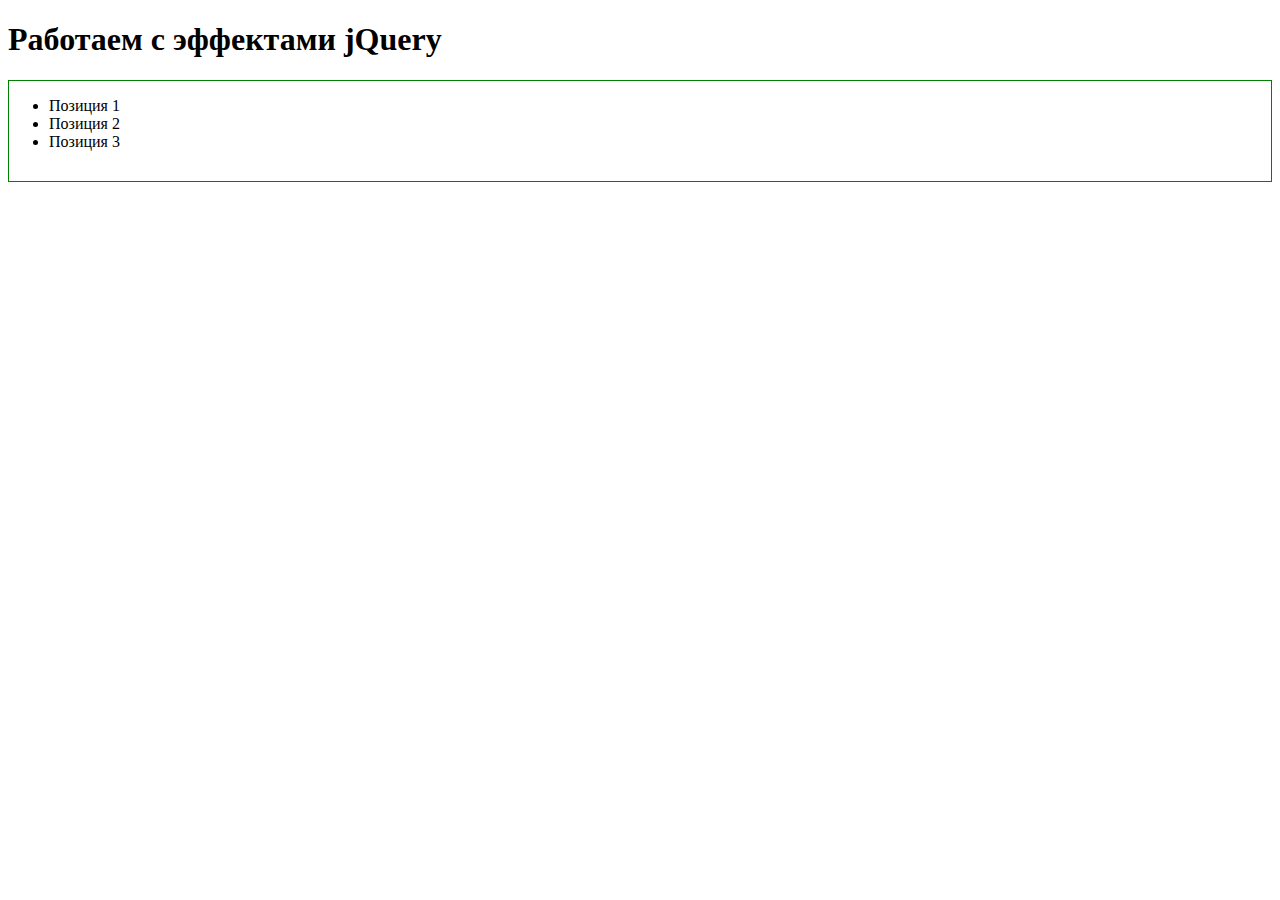
<file: HT6/task6_4.html>
﻿<!doctype html>
<html>
<head>
	<meta charset=utf-8>
	<title>Практическая работа 4</title>
	<script src="https://code.jquery.com/jquery-3.5.1.js"></script>
	<script>

		$(function () {
			$("div").on({
				mouseenter: function () {
					$(this).css("background-color", "yellow");
					$('li').last().css("background-color", "red");
				},
				click: function () {
					$('ul li').hide(1000);
				},
				mouseleave: function () {
					$('ul li').show(1000);
					$(this).css("background-color", "transparent");
					$('li').last().css("background-color", "transparent");
				}
			});
		});
	/** ЗАДАНИЕ 1
		- Привяжите событие "mouseenter" к элементу <div>, при котором 
			- цвет фона элемента <div> меняется на желтый
			- у третьего элемента списка цвет фона меняется на красный
	*/
	/** ЗАДАНИЕ 2
		- Привяжите событие "click" к элементу <div>, при котором список <ul> ПЛАВНО скрывается 
	*/
	/** ЗАДАНИЕ 3
		- Привяжите событие "mouseleave" к элементу <div>, при котором 
			- список <ul> ПЛАВНО показывается
			- цвета	элемента <div> и третьего элемента списка возвращаются к первоначальному состоянию
	*/	
	</script>
	<style> 
		.mylist{}
		.container{border: 1px solid green; height:100px}
	</style>
	</head>


	<body>
		<h1>Работаем с эффектами jQuery</h1>
		<div id='container' class='container'>
			<ul class="mylist"> 
				<li>Позиция 1</li>
				<li>Позиция 2</li> 
				<li>Позиция 3</li>	
			</ul>
		</div>
	</body>
</html>
</file>
<file: HT1/style.css>
* {
    box-sizing: border-box;
}

*::after,
*::before {
    box-sizing: border-box;
}

@import url('https://fonts.googleapis.com/css2?family=Montserrat:wght@400;500;700&family=Roboto&display=swap');

body {
    font-family: 'Montserrat', sans-serif;
    font-weight: 400;
    margin: 0;
}

nav ul {
    padding: 0;
    margin: 0;
    list-style-type: none;
    display: flex;
    justify-content: space-between;
    padding-bottom: 20px;
}

nav ul li {
    border: 1px solid transparent;
}

nav ul li:hover {
    border-bottom-color: #fff;
}

a {
    text-decoration: none;
    color: #fff;
}

section {
    margin-top: 70px;
}

footer {
    background-color: rgb(49, 40, 30);
    margin-top: 70px;
}

.container {
    max-width: 1440px;
    margin: 0 auto;
    padding: 0 20px;
}

.header {
    background-image: url('./img/title_bg.jpg');
    background-position: center;
    background-repeat: no-repeat;
    background-size: cover;
    color: rgb(255, 255, 255);
}

.main_title {
    text-align: center;
    padding: 150px 0;
    text-transform: uppercase;
}

footer .top {
    display: flex;
    justify-content: space-between;
    align-items: center;
    padding: 50px 0;
    color: #fff;
}

footer .col_right ul {
    padding: 0;
    margin: 0;
    list-style-type: none;
}

footer .top .links,
footer .top .links li a{
    color:rgba(255, 255, 255, 0.7)
}

footer .title {
    font-size: 18px;
    font-weight: 600;
}

footer .bottom {
    text-align: center;
    color: rgba(255, 255, 255, 0.3);
    border-top: 1px solid rgba(255, 255, 255, 0.3);
    padding: 20px;
}
</file>
<file: HT5/css/form.css>
html, select, textarea, button, input{
	font:16px calibri, sans-serif;
}
input[type="file"]{
	font-size:14px;
}
form{
	float:left;
	margin:0;
	padding:0;
	min-width:340px;
}
fieldset{
	margin:0;
	padding:0 10px 12px 0;
	border:3px solid #eee;
	border-radius:10px;
	-moz-border-radius:10px;
}
legend{
	margin:0 0 0 20px;
	padding:0 10px;
	color:#f60;
}
form .block{
	clear:both;
	overflow:hidden;
	padding:15px 2px 2px 160px;
}
form .block label{
	white-space:nowrap;
}
form .block label span{
	float:left;
	width:9em;
	margin:0 0 0 -160px;
	text-align:right;
	color:#567;
}
textarea{
	overflow:auto;
	height:5em;
	margin:0;
}
textarea,input[type="text"],input[type="password"]{
	width:300px;
	padding:4px;
	outline:0;
	border:1px solid #7f9db9;
	border-radius:4px;
	-moz-border-radius:4px;
}
input[type="text"],input[type="password"]{
	margin:-10px 0 0;
	font-size:24px;
}
textarea:focus,input[type="text"]:focus,input[type="password"]:focus{
	border-width:3px;
}
textarea:focus{
	margin:-2px;
}
input[type="text"]:focus,input[type="password"]:focus{
	margin:-12px -2px -2px;
}
input[type="image"]{
	margin:-11px 0 -11px -3px;
	padding:0;
	outline:0;
}
a{
	overflow:visible;
	margin:0 10px 0 0;
	padding:3px 6px;
	outline:0;
	text-decoration:none;
	color:#fff;
	border-radius:6px;
	-moz-border-radius:6px;
	border:0;
	text-transform:uppercase;
	background-color:#369;
	background-image:radial-gradient(50% -125px, circle cover, rgba(100%, 100%, 100%, .2) 120px, rgba(100%, 100%, 100%, .35) 140px, rgba(0, 0, 0, 0) 142px, rgba(0, 0, 0, 0)), linear-gradient(top -90deg, rgba(100%, 100%, 100%, .3), rgba(100%, 100%, 100%, .4) 15%, rgba(100%, 100%, 100%, .1) 75%, rgba(100%, 100%, 100%, 0) 100%);
	background-image:-moz-radial-gradient(50% -125px, circle cover, rgba(100%, 100%, 100%, .2) 120px, rgba(100%, 100%, 100%, .35) 140px, rgba(0, 0, 0, 0) 142px, rgba(0, 0, 0, 0)), -moz-linear-gradient(top -90deg, rgba(100%, 100%, 100%, .3), rgba(100%, 100%, 100%, .4) 15%, rgba(100%, 100%, 100%, .1) 75%, rgba(100%, 100%, 100%, 0) 100%);
	background-image:-webkit-gradient(radial, 50% -125, 0, 50% -125, 150, from(rgba(100%, 100%, 100%, .2)), to(rgba(0, 0, 0, 0)), color-stop(93%, rgba(100%, 100%, 100%, .35)), color-stop(94%, rgba(0, 0, 0, 0))), -webkit-gradient(linear, 0 0, 0 100%, from(rgba(100%, 100%, 100%, .3)), color-stop(15%, rgba(100%, 100%, 100%, .4)), color-stop(75%, rgba(100%, 100%, 100%, .1)), to(rgba(100%, 100%, 100%, 0)));
	box-shadow:0 0 5px rgba(40%, 60%, 80%, .5);
	-moz-box-shadow:0 0 5px rgba(40%, 60%, 80%, .5);
	transition:background-color .3s ease-out;
	-webkit-transition:background-color .3s ease-out;
	-moz-transition:background-color .3s ease-out;
	text-shadow:0 0 3px rgba(0, 0, 0, .4);
}
.group button{
	margin:0;
}
button + select{
	margin: 0 10px;
}
button:hover,button:focus{
	background-color:#036;
	box-shadow:0 0 5px rgba(20%, 40%, 60%, .5);
	-moz-box-shadow:0 0 5px rgba(20%, 40%, 60%, .5);
}
button.special{
	float:left;
	margin:0 0 0 -160px;
}
button[type="button"]{
	background-color:#696;
	box-shadow:0 0 5px rgba(20%, 60%, 40%, .5);
	-moz-box-shadow:0 0 5px rgba(20%, 60%, 40%, .5);
}
button[type="button"]:hover,button[type="button"]:focus{
	background-color:#063;
	box-shadow:0 0 5px rgba(0%, 40%, 20%, .5);
	-moz-box-shadow:0 0 5px rgba(0%, 40%, 20%, .5);
}
button[disabled]{
	background-color:#999;
	box-shadow:0 0 5px rgba(20%, 20%, 20%, .5);
	-moz-box-shadow:0 0 5px rgba(20%, 20%, 20%, .5);
}
.group{
	overflow:hidden;
	margin:-3px 0 0;
}
.group label{
	margin:0 10px 0 0;
	vertical-align:middle;
}
.group input{
	margin:0 5px 3px 0;
	vertical-align:middle;
}
</file>
